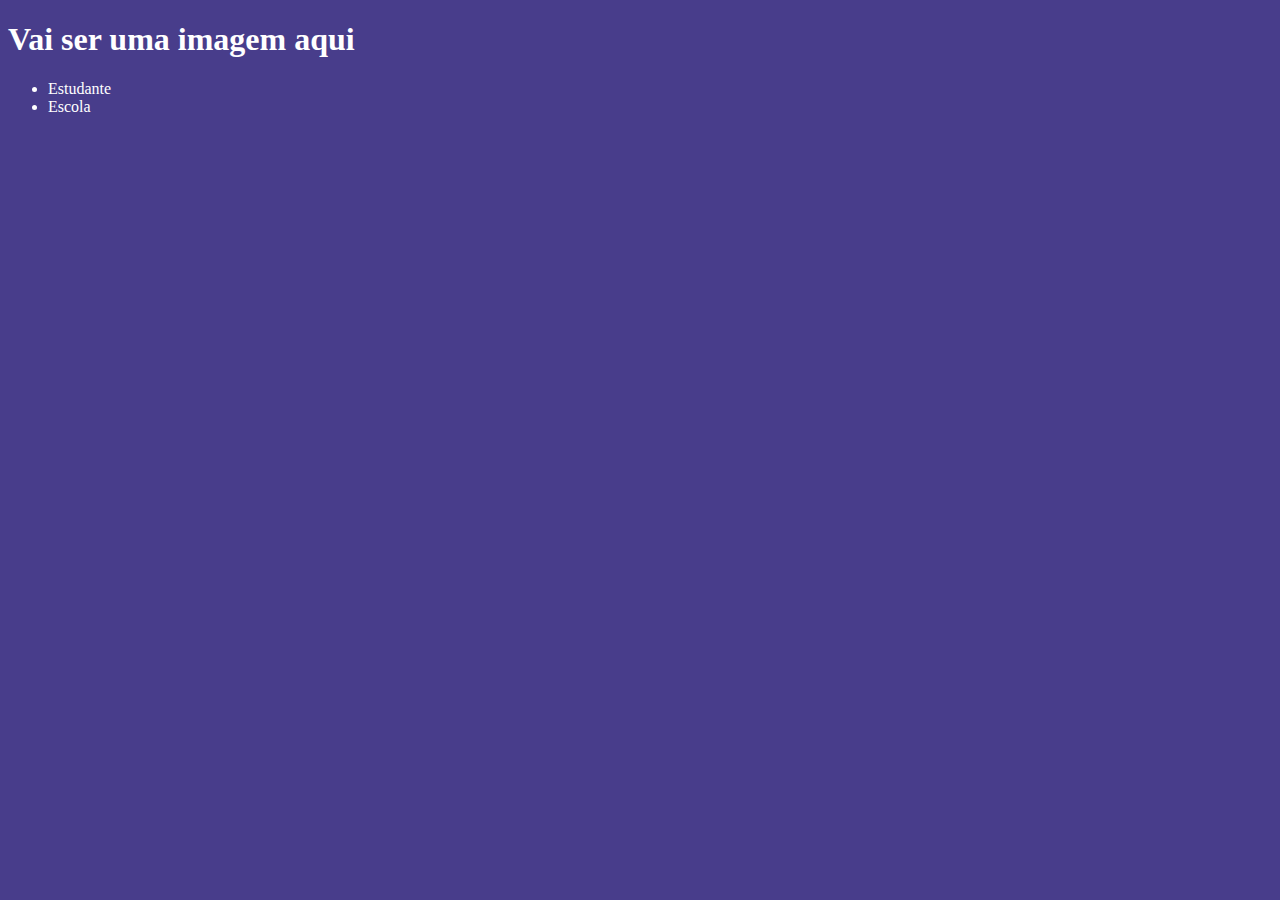
<file: index.html>
<!DOCTYPE html>
<html lang="en">
<head>
    <meta charset="UTF-8">
    <meta http-equiv="X-UA-Compatible" content="IE=edge">
    <meta name="viewport" content="width=device-width, initial-scale=1.0">
    <title>Document</title>
    <link rel="stylesheet" href="style.css">
<header>
<h1>Vai ser uma imagem aqui</h1>
<ul>
<li>Estudante</li>
<li>Escola</li>
</ul>
</header>
</body>
</html>
</file>
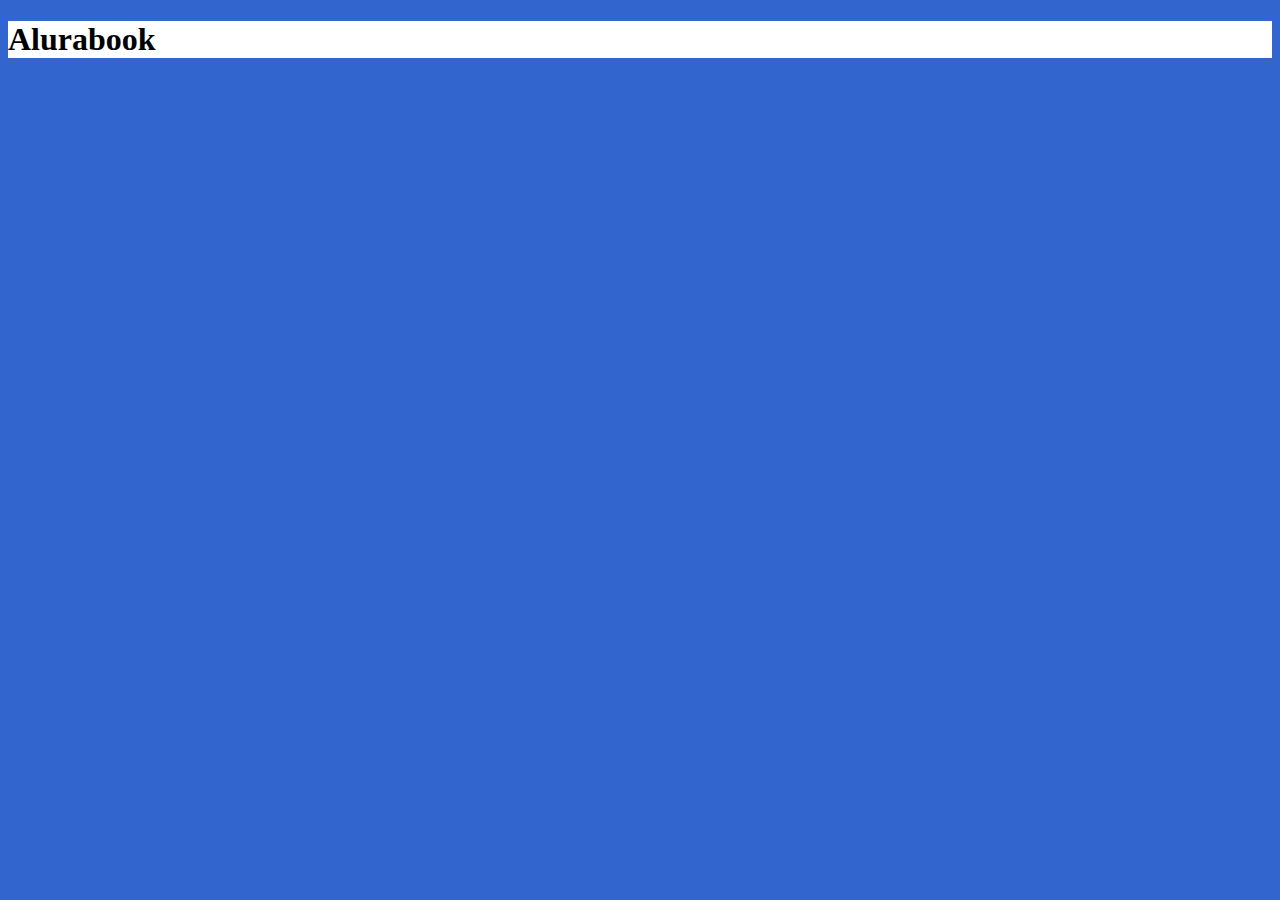
<file: alurabooks/index.html>
<!DOCTYPE html>
<html>
<head>
    <meta charset="UTF-8">
    <meta name="viewport" content="width=device-width, initial-scale=1.0">
    <title>AluraBooks</title>
    <link rel="stylesheet" href="style.css">
</head>
<body>
    <h1>Alurabook</h1>
</body>
</html>
</file>
<file: style.css>
body{background-color: darkslateblue;}
header{background-color: darkslateblue;color:white}
</file>
<file: alurabooks/style.css>
:root {--cor-de-fundo: #3266ce;}
body {background-color: var(--cor-de-fundo);}    
h1{background-color: white;}
</file>
